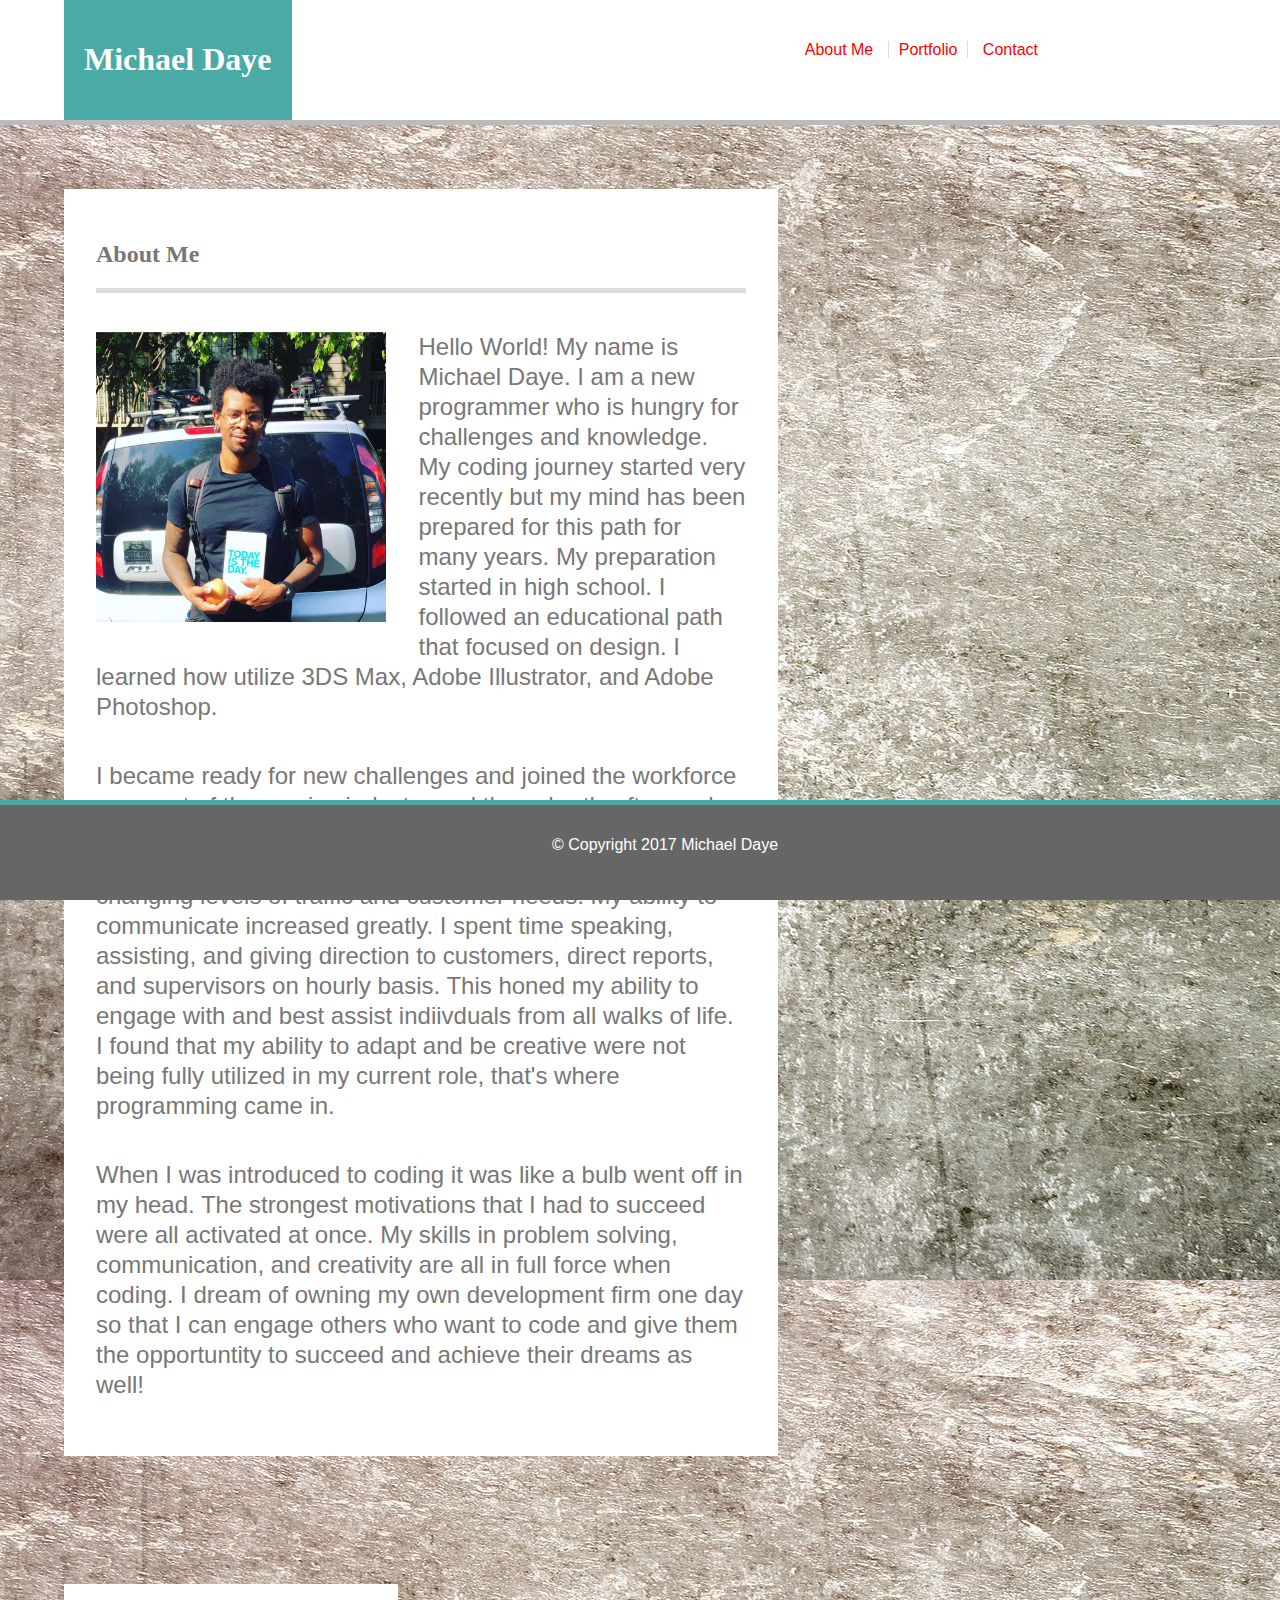
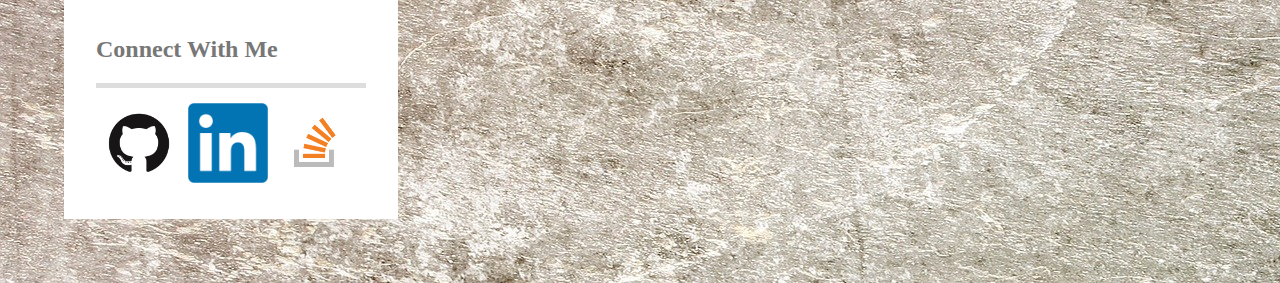
<file: index.html>
<!DOCTYPE html>
<html>
	<head>
		<title>Michael Daye</title>
		<link href="https://fonts.googleapis.com/css?family=Roboto" rel="stylesheet">

		<link rel="stylesheet" text="text/css" href="assets/css/style.css">
	</head>
	<body>
		<!--<img src="assets/images/background-image-stone.jpg">-->
		<header>
			<div class="my-name">
				<h1>Michael Daye</h1>
			</div>
			<div class="navigation">
				<a href="./index.html" class="current-page" class="navigation--about_me">About Me</a>
				<a href="./portfolio.html" class="navigation--portfolio">Portfolio</a>
				<a href="./contact.html" class="navigation--contact">Contact</a>
			</div>
		</header>
		<div class="main-body">
			<div class="about-me">
				<h2>About Me</h2>
				<div class="about-me--text">
					<p><img src="assets/images/profile-image.jpg" height="290px" width="290px" class="profile-image"> Hello World! My name is Michael Daye. I am a new programmer who is hungry for challenges and knowledge. My coding journey started very recently but my mind has been prepared for this path for many years. My preparation started in high school. I followed an educational path that focused on design. I learned how utilize 3DS Max, Adobe Illustrator, and Adobe Photoshop.</p>
					<p>I became ready for new challenges and joined the workforce as a part of the service industry and then shortly afterwards as a retail employee. Retail molded much of my professional growth. I became a nimble learner, quickly adapting to changing levels of traffic and customer needs. My ability to communicate increased greatly. I spent time speaking, assisting, and giving direction to customers, direct reports, and supervisors on hourly basis. This honed my ability to engage with and best assist indiivduals from all walks of life. I found that my ability to adapt and be creative were not being fully utilized in my current role, that's where programming came in.</p>
					<p>When I was introduced to coding it was like a bulb went off in my head. The strongest motivations that I had to succeed were all activated at once. My skills in problem solving, communication, and creativity are all in full force when coding. I dream of owning my own development firm one day so that I can engage others who want to code and give them the opportuntity to succeed and achieve their dreams as well!</p>
				</div>
			</div>
			<div class="connect-with-me">
				<h2>Connect With Me</h2>
				<div class="image_links">
					<a href="https://github.com/Rogwzrd" target="_blank"><img width=80px height=80px src="assets/images/GitHub-logo.png"></a>
					<a href="https://www.linkedin.com/in/michael-daye-026993141/" target="_blank"><img width=80px height=80px src="assets/images/LinkedIn_logo_initials.png"></a>
					<a href="https://stackoverflow.com/users/8234040/m-daye" target="_blank"><img width=80px height=80px src="assets/images/stackoverflow-icon.png"></a>
				</div>
			</div>
		</div>
		<footer>
		&copy; Copyright 2017 Michael Daye
		</footer>
	</body>
</html>
</file>
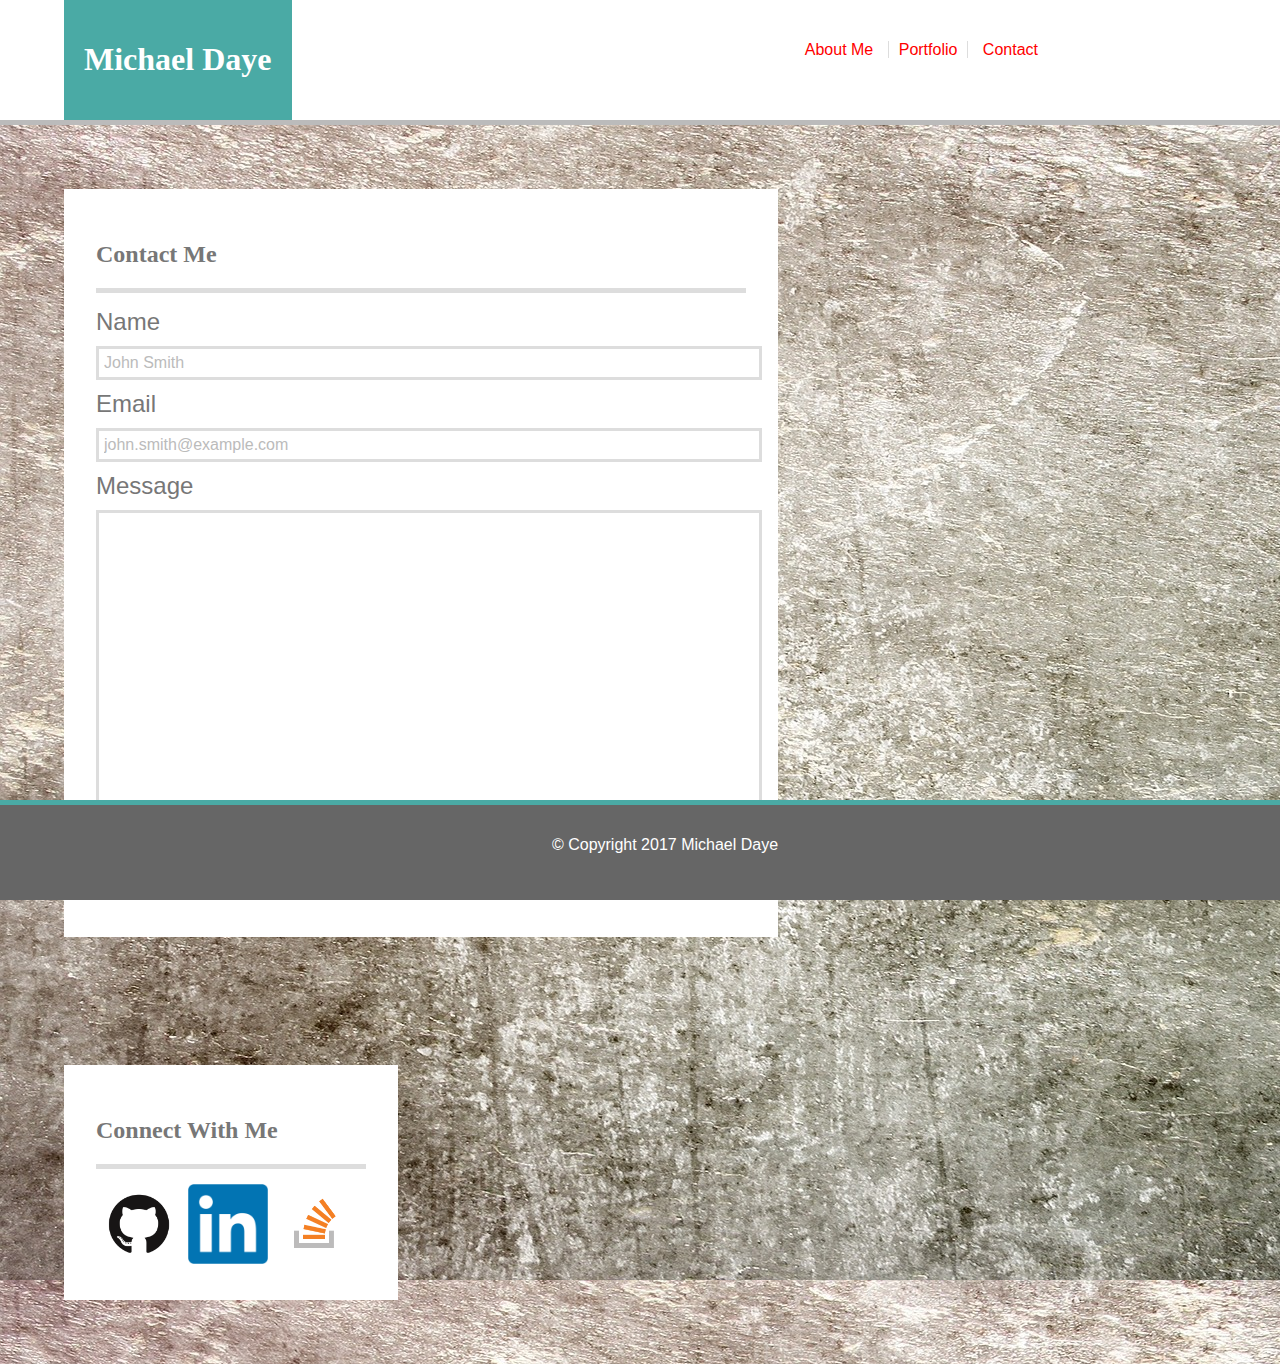
<file: contact.html>
<!DOCTYPE html>
<html>
	<head>
		<title>Michael Daye</title>
		<link href="https://fonts.googleapis.com/css?family=Roboto" rel="stylesheet">
		
		<link rel="stylesheet" text="text/css" href="assets/css/style.css">
	</head>
	<body>
		<!--<img src="assets/images/background-image-stone.jpg">-->
		<header>
			<div class="my-name">
				<h1>Michael Daye</h1>
			</div>
			<div class="navigation">
				<a href="./index.html" class="navigation--about_me">About Me</a>
				<a href="./portfolio.html" class="navigation--portfolio">Portfolio</a>
				<a href="./contact.html" class="current-page" class="navigation--contact">Contact</a>
			</div>
		</header>
		<div class="main-body">
			<div class="about-me">
				<h2>Contact Me</h2>
				<form class="contact">
					Name<br>
					<input type="text" name="fname" value="John Smith" class="contact--name"><br>
					Email<br>
					<input type="text" name="email" value="john.smith@example.com" class="contact--email"><br>
					Message<br>
					<textarea value="Message"></textarea><br>
					<input type="submit" value="Submit" class="contact--submit">
				</form>
			</div>
			<aside class="connect-with-me">
				<h2>Connect With Me</h2>
				<div class="image_links">
					<a href="https://github.com/Rogwzrd" target="_blank"><img height="80" width="80" src="assets/images/GitHub-logo.png"></a>
					<a href="https://www.linkedin.com/in/michael-daye-026993141/" target="_blank"><img height="80" width="80" src="assets/images/LinkedIn_logo_initials.png"></a>
					<a href="https://stackoverflow.com/users/8234040/m-daye" target="_blank"><img height="80" width="80" src="assets/images/stackoverflow-icon.png"></a>
				</div>
			</aside>
		</div>
		<footer>
			&copy; Copyright 2017 Michael Daye
		</footer>
	</body>
</html>
</file>
<file: assets/css/style.css>
body {
    margin: 0;
    background-color: #f4f4f4;
    background-image: url('../images/background-image-stone.jpg');
}

header {
    background-color: #fff;
    border-bottom: thick solid #bbbbbb;
    padding: 0px 0px 50px 0px;
    height: 70px;
    width: 100%;
}

h1 {
    font-family: 'Georgia', Times, Times New Roman, serif;
}

h2 {
    font-family: 'Georgia', Times, Times New Roman, serif;
}

.my-name {
    background-color: #4aaaa5;
    color: #fff;
    float: left;
    position: relative;
    bottom: 0px;
    left: 5%;
    vertical-align: middle;
    padding: 20px 20px 20px 20px;
}

.navigation {
    text-decoration: none;
    float: right;
    line-height: 100px;
    margin: 0px 40px;
    font-family: 'Arial', 'Helvetica Neue', Helvetica, sans-serif;
    position: relative;
    right: 15%;
}

.navigation a {
    padding: 0px 10px 0px 10px;
}

.navigation--portfolio {
    border-left: 1px solid #ddd;
    border-right: 1px solid #ddd;
}

a:link {
    color: red;
    text-decoration: none;
}

a:visited {
    color: #777777;
    text-decoration: none;
}

a:hover {
    color: #222222;
    text-decoration: none;
}

.current-page {
    color: #222;
    text-decoration: none;
}

.connect-with-me {
    float: left;
    background-color: #fff;
    width: 270px;
    margin: 5%;
    padding: 2.5%;
    color: #777;
}

.image_links {
    border-top: thick solid #dddddd;
    padding: 15px 0px 0px 0px;
}

.image_links img {
    padding: 0px 2.5px 0px 2.5px;
}

.about-me {
    background-color: #fff;
    width: 650px;
    margin: 5%;
    float: left;
    padding: 2.5%;
    color: #777;
}

.about-me--text {
    border-top: thick solid #dddddd;
}

.about-me p {
    padding: 15px 0px 0px 0px;
    font-size: 24px;
    font-family: 'Arial', 'Helvetica Neue', Helvetica, sans-serif;
    line-height: 30px;
}

.profile-image {
    float: left;
    margin: 0 5% 5% 0;
}

.about-me--section {
    border-top: thick solid #dddddd;
}

.about-me--container:nth-child(even) {
    margin: 10px 0px 10px 25px;
    padding: 0px;
    width: 300px;
    height: 300px;
    float: left;
}

.about-me--container:nth-child(odd) {
    margin: 10px 25px 10px 0px;
    padding: 0px;
    width: 300px;
    height: 300px;
    float: left;
}

.banner {
    background-color: #4aaaa5;
    width: 300px;
    height: 100px;
    position: relative;
    bottom: 130px;
    line-height: 100px;
    text-align: center;
    color: #fff;
    font-size: 24px;
    font-family: 'Georgia', Times, Times New Roman, serif
    margin:0;
}
.contact {
    padding: 15px 0;
    font-size: 24px;
    border-top: thick solid #dddddd;
    font-family: 'Arial', 'Helvetica Neue', Helvetica, sans-serif;
}

input[type="text"] {
    border: solid #ddd ;
    color: #bbb;
    font-size: 16px;
    margin: 10px 0px;
    padding: 5px 5px 5px 5px;
}

input[type="text"].contact--name {
    width: 100%;
}

input[type="text"].contact--email {
    width: 100%;
}

textarea {
    border: solid #ddd ;
    color: #bbb;
    font-size: 16px;
    margin: 10px 0px;
    padding: 5px 5px 5px 5px;
    width: 100%;
    height: 300px;
}

input[type="submit"].contact--submit {
    background-color: #4aaaa5;
    border: none;
    color: #fff;
    text-decoration: none;
    cursor: pointer;
    padding: 10px 20px 10px 20px;
    font-size: 24px;
}

footer {
    background-color: #666666;
    text-align: center;
    border-top: thick solid #4aaaa5;
    position: fixed;
    bottom: 0;
    width: 100%;
    height: 45px;
    padding: 25px;
    color: #fff;
    line-height: 30px;
    font-family: 'Arial', 'Helvetica Neue', Helvetica, sans-serif;
}


/************************
Responsive styling @ 980px
************************/

@media screen and (max-width: 980px) {
    body {
        width: 980px;
    }

    .main-body {
        width: 800;
    }

    .my-name {
        float: left;
        bottom: 0px;
        left: 10%;
    }

    .navigation {
        float: right;
        margin: 0 12.5%;
        position: relative;
        right: 0px;
    }

    .about-me {
        width: 40%;
        float: left;
        margin: 5% 2.5% 5% 10%;
    }

    .about-me--container {
        float: left;
        width: 392px;
        height: 392px;
        margin: 2.5% 5% 2.5% 5%;
        padding: 0px;
    }


    .about-me--container:nth-child(even) {
        margin: 10px 0px 0px 0px;
        padding: 0px;
        height: 392px;
        width: 392px;
    }
    
    .about-me--container:nth-child(odd) {
        margin: 10px 0px 0px 0px;
        padding: 0px;
        height: 392px;
        width: 392px;
    }

    .about-me--container:nth-child(even) img {
        width: 392px;
        height: 392px;
        margin: 5px 0px;
    }
    
    .about-me--container:nth-child(odd) img {
        width: 392px;
        height: 392px;
        margin: 5px 0px;
    }

    .banner {
        width: 392px;
    }

    .profile-image {
        width: 100%;
        height: auto;
    }

    .connect-with-me {
        width: 25%;
        float: right;
        margin: 5% 10% 5% 2.5%;
    }


    .image_links img {
        width: 30%;
        height: auto;
    }

    input[type="text"] {
        border: solid #ddd ;
        color: #bbb;
        font-size: 16px;
        margin: 10px 0px;
        padding: 5px 5px 5px 5px;
    }

    input[type="text"].contact--name {
        width: 95%;
    }

    input[type="text"].contact--email {
        width: 95%;
    }

    textarea {
        border: solid #ddd ;
        color: #bbb;
        font-size: 16px;
        margin: 10px 0px;
        width: 95%;
        height: 150px;
    }
    
    input[type="submit"].contact--submit {
        background-color: #4aaaa5;
        border: none;
        color: #fff;
        text-decoration: none;
        cursor: pointer;
        padding: 10px 20px 10px 20px;
        font-size: 24px;
    }
}

/************************
Responsive styling @ 768px
************************/

@media screen and (max-width: 768px) {
    body {
        width: 768px;
    }

    .main-body {
        width: 600px;
    }

    .about-me {
        width: 600px;
        clear: both;
    }

    .connect-with-me {
        width: 600px;
        clear: both;
        margin: 0 -15% 0 10%;
    }

    .image-links {
        width: 100%;
    }

    .about-me--container:nth-child(even) {
        margin: 10px 0px 10px 20px;
        padding: 0px;
        width: 280px;
        height: 280px;
    }

    .about-me--container:nth-child(even) img{
        width: 280px;
        height: 280px;
    } 

    .about-me--container:nth-child(odd) {
        margin: 10px 20px 10px 0px;
        padding: 0px;
        width: 280px;
        height: 280px;
    }
    
    .about-me--container:nth-child(odd) img {
        width: 280px;
        height: 280px;
    }

    .banner {
        width: 280px;
        height: 50px;
        position: relative;
        bottom: 65px;
        line-height: 50px;
    }
}

/************************
Responsive styling @ 640px
************************/

@media screen and (max-width: 640px) {
    body{
        width: 640px;
    }
    .main-body {
        width: 500px;
    }

    header {
        height: 100px;
        padding: 0px;
    }

    .my-name {
    background-color: #4aaaa5;
    color: #fff;
    width: 100%;
    height: 50px;
    padding: 0px 0px 0px 0px;
    margin: 0;
    position: relative;
    left: 0;
    text-align: center;
    line-height: 0px;
    }

    .navigation {
    width: 100%;
    text-align: center;
    position: static;
    left: 0;
    margin: 0px;
    float: left;
    height: 50px;
    line-height: 50px;
    }

    .navigation a {
        padding: 0 70px 0 70px;
    }

    .about-me {
    width: 500px;
    clear: both;
    }

    .about-me--container:nth-child(even) {
        margin: 10px 0px 0px 0px;
        padding: 0px;
        width: 500px;
        height: 500px;
    }

    .about-me--container:nth-child(even) img{
        width: 500px;
        height: 500px;
    } 

    .about-me--container:nth-child(odd) {
        margin: 10px 0px 0px 0px;
        padding: 0px;
        width: 500px;
        height: 500px;
    }
    
    .about-me--container:nth-child(odd) img {
        width: 500px;
        height: 500px;
    }
    
    .banner {
        width: 500px;
    }

    .connect-with-me {
        width: 100%;
        clear: both;
    }

    .image-links {
        width: 100%;
    }
}
</file>
